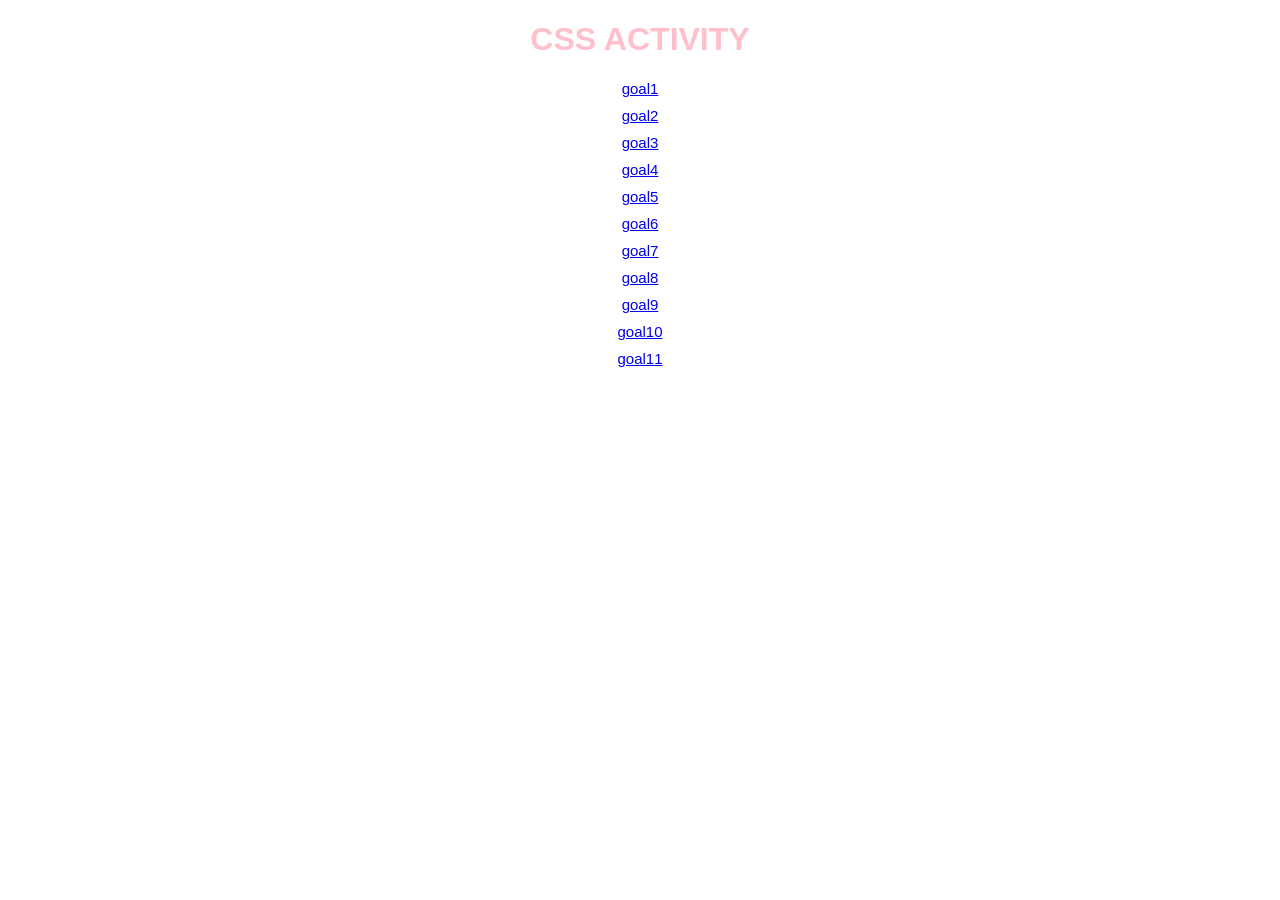
<file: WEBDEVCSS/index.html>
<!DOCTYPE html>
<html lang="en">
<head>
    <meta charset="UTF-8">
    <meta name="viewport" content="width=device-width, initial-scale=1.0">
    <link rel="stylesheet" href="style.css">
</head>

<body>

    <h1>CSS ACTIVITY</h1>

    
    <a href="goal1/index.html">goal1</a>
    <a href="goal2/goal2.html">goal2</a>
    <a href="goal3/goal3.html">goal3</a>
    <a href="goal4/goal4.html">goal4</a>
    <a href="goal5/goal5.html">goal5</a>
    <a href="goal6/goal6.html">goal6</a>
    <a href="goal7/index.html">goal7</a>
    <a href="goal8/goal8.html">goal8</a>
    <a href="goal9/goal9.html">goal9</a>
    <a href="goal10/goal10.html">goal10</a>
    <a href="goal11/goal11.html">goal11</a>
    

</body>
</html>
</file>
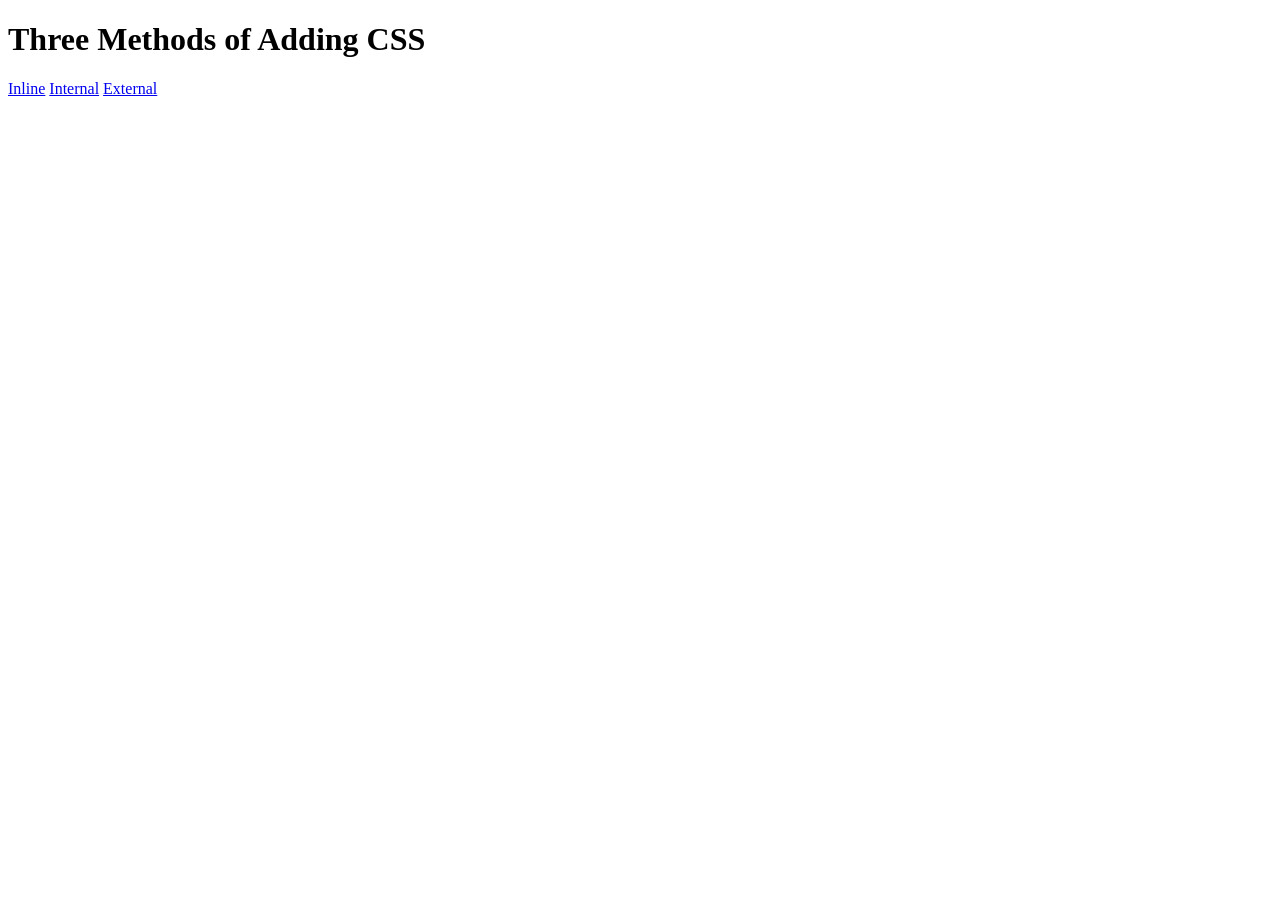
<file: WEBDEVCSS/goal1/index.html>
<!DOCTYPE html>
<html lang="en">
<head>
    <meta charset="UTF-8">
    <meta name="viewport" content="width=device-width, initial-scale=1.0">
    <title>Three Methods of Adding CSS</title>
</head>
<body>

    <h1>Three Methods of Adding CSS</h1>

    <a href="./inline.html">Inline</a>
    <a href="./internal.html">Internal</a>
    <a href="./external.html">External</a>

</body>
</html>
</file>
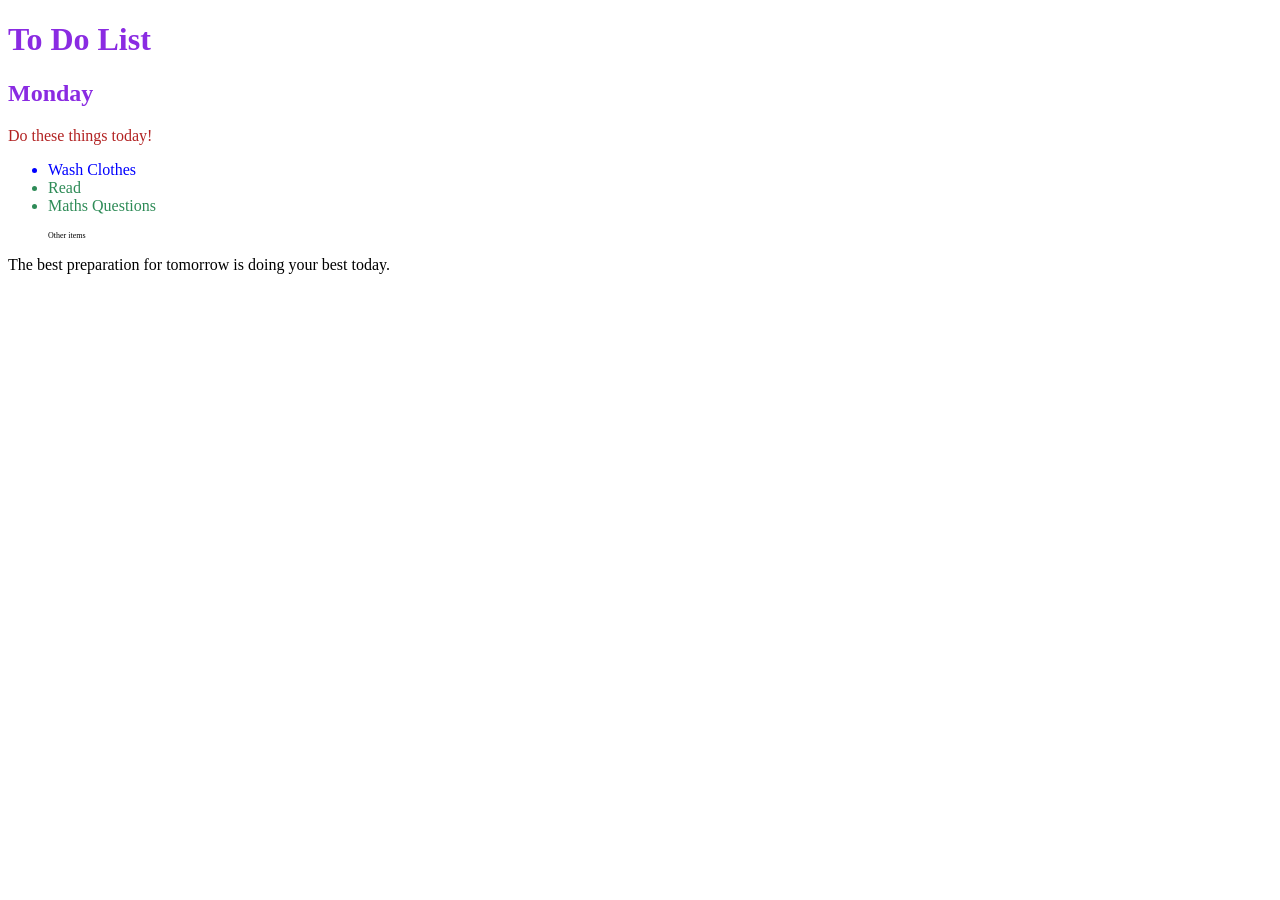
<file: WEBDEVCSS/goal7/index.html>
<!DOCTYPE html>
<html lang="en">

<head>
  <meta charset="UTF-8">
  <title>Combining CSS Selectors</title>

  <link rel="stylesheet" href="goal7.css">
  
</head>

<!-- Don't change any of the HTML code! -->

<body>  
  <h1>To Do List</h1>
  <h2>Monday</h2>
  <div class="box">
    <p class="done">Do these things today!</p>
    <ul class="list">
      <li>Wash Clothes</li>
      <li class="done">Read</li>
      <li class="done">Maths Questions</li>
    </ul>
  </div>

  <ul>
    <p class="done">Other items</p>
  </ul>
  <p>The best preparation for tomorrow is doing your best today.</p>

</body>

</html>
</file>
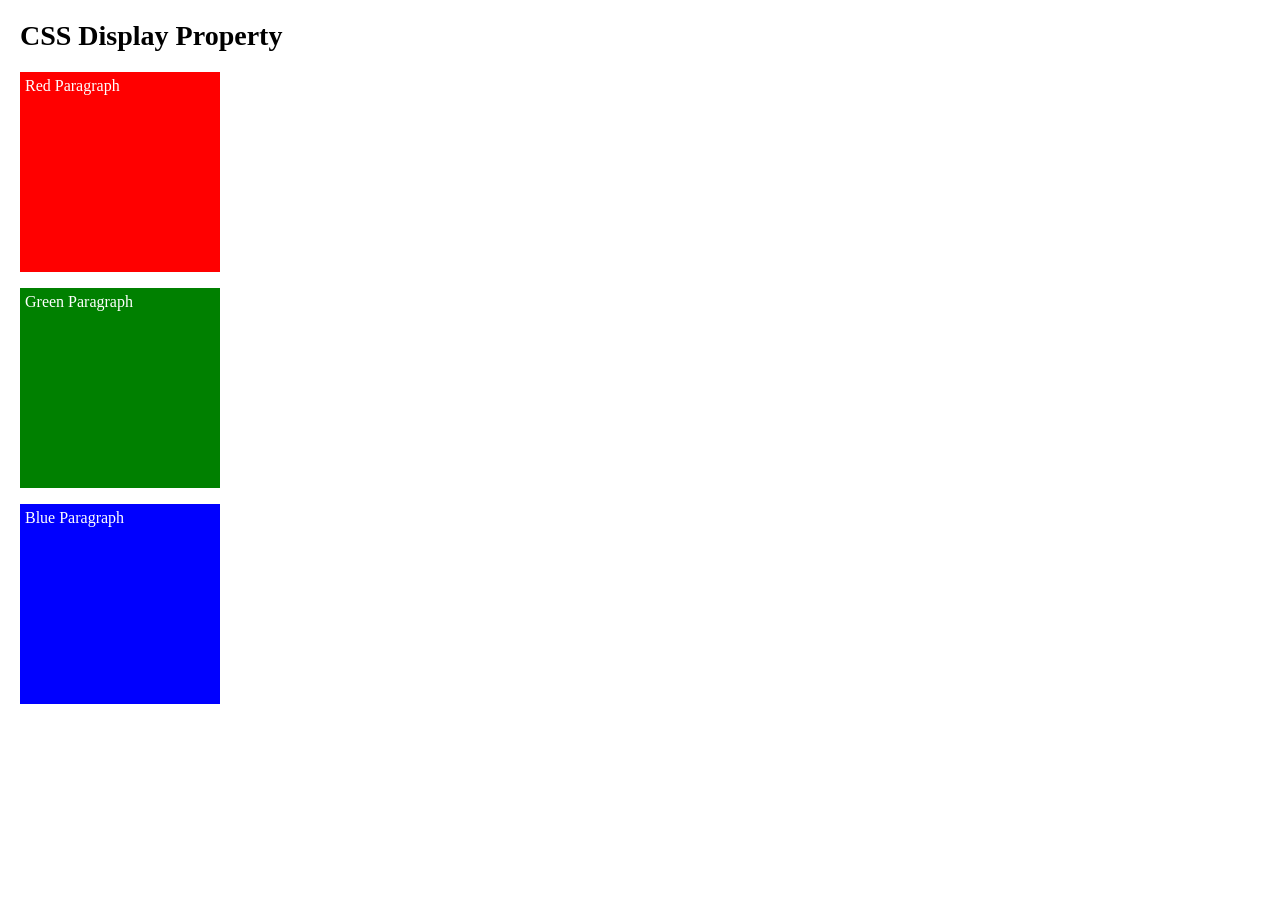
<file: WEBDEVCSS/goal10/goal10.html>
<!DOCTYPE html>
<html lang="en">
<head>
  <meta charset="UTF-8">
  <meta name="viewport" content="width=device-width, initial-scale=1.0">
  <title>CSS Display Property - Block</title>
  <link rel="stylesheet" href="style10.css">
</head>
<body>

  <h1>CSS Display Property</h1>

  <p class="box red">Red Paragraph</p>
  <p class="box green">Green Paragraph</p>
  <p class="box blue">Blue Paragraph</p>

</body>
</html>
</file>
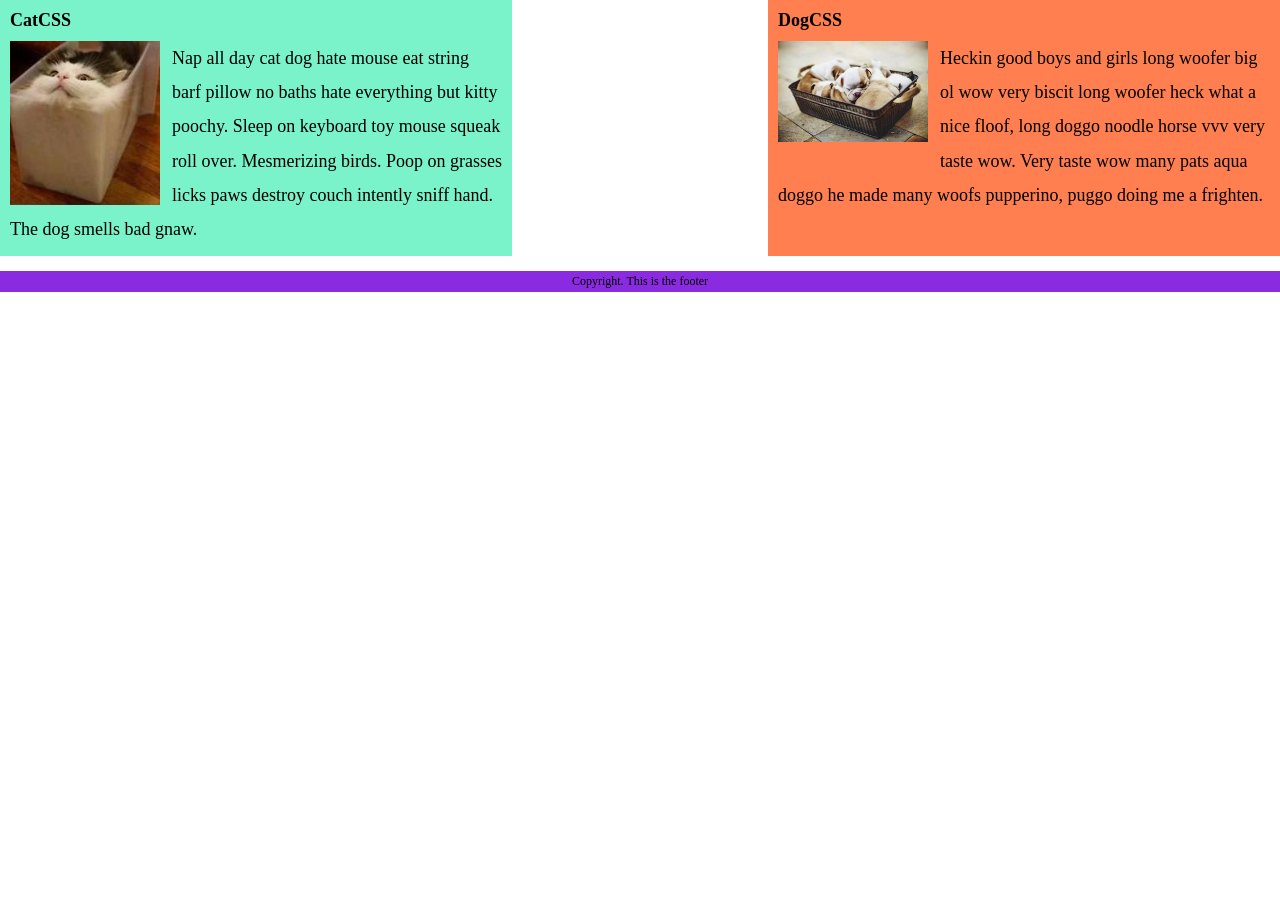
<file: WEBDEVCSS/goal11/goal11.html>
<!DOCTYPE html>
<html lang="en">
<head>
  <meta charset="UTF-8">
  <meta name="viewport" content="width=device-width, initial-scale=1.0">
  <title>CatCSS & DogCSS</title>
  <link rel="stylesheet" href="goal11.css">
</head>
<body>

  <div class="container">
    <div class="card cat-card">
      <h2>CatCSS</h2>
      <div class="card-content">
        <img src="cat.jpeg" alt="Cat in a box" class="float-img">
        <p>
          Nap all day cat dog hate mouse eat string barf pillow no baths hate everything but kitty poochy. Sleep on keyboard toy mouse squeak roll over. Mesmerizing birds. Poop on grasses licks paws destroy couch intently sniff hand. The dog smells bad gnaw.
        </p>
      </div>
    </div>

    <div class="card dog-card">
      <h2>DogCSS</h2>
      <div class="card-content">
        <img src="dog.jpeg" alt="Puppies in a basket" class="float-img">
        <p>
          Heckin good boys and girls long woofer big ol wow very biscit long woofer heck what a nice floof, long doggo noodle horse vvv very taste wow. Very taste wow many pats aqua doggo he made many woofs pupperino, puggo doing me a frighten.
        </p>
      </div>
    </div>
  </div>

  <footer>
    Copyright. This is the footer
  </footer>

</body>
</html>
</file>
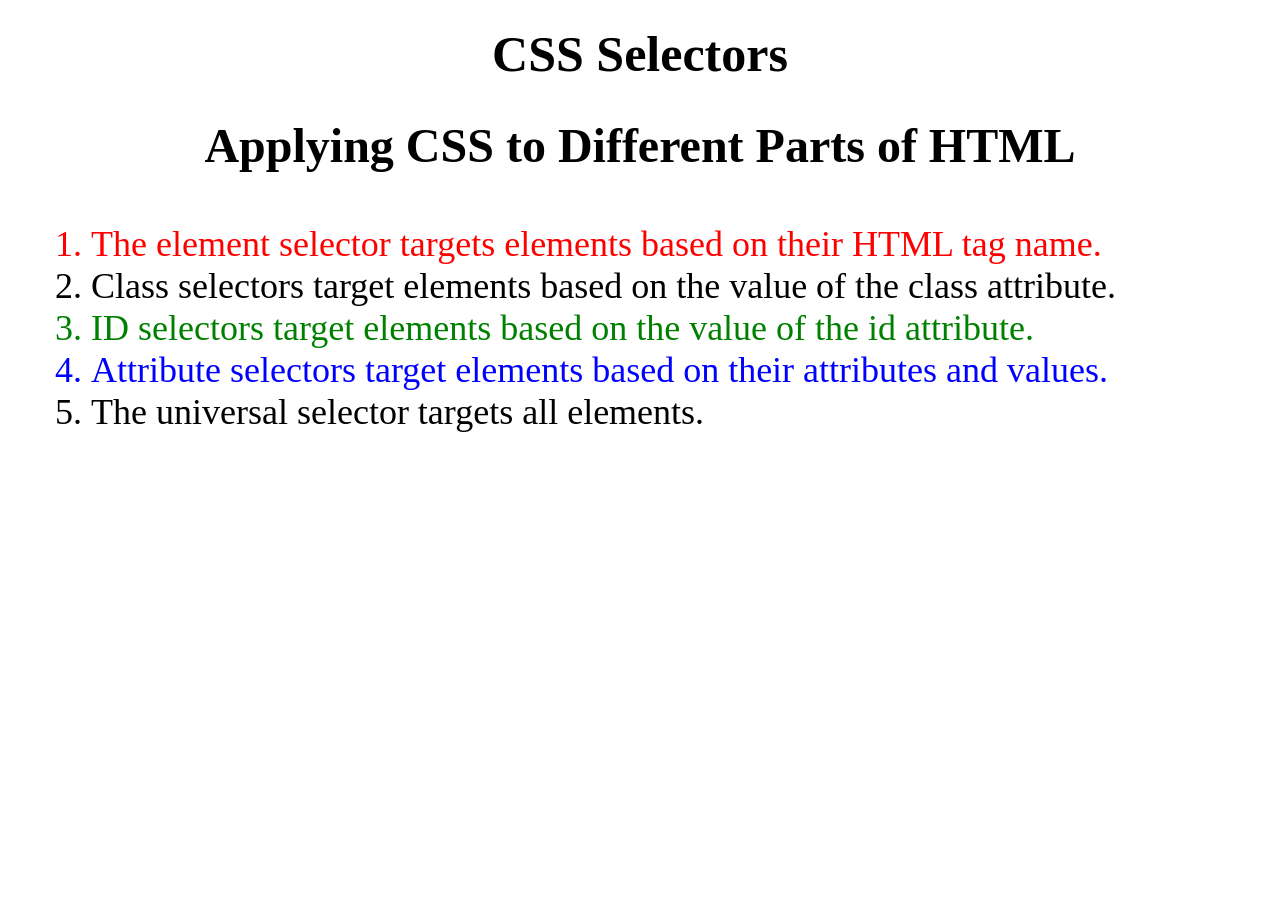
<file: WEBDEVCSS/goal2/goal2.html>
<!DOCTYPE html>
<html lang="en">
<head>
    <meta charset="UTF-8">
    <meta name="viewport" content="width=device-width, initial-scale=1.0">

    <title>CSS Selectors</title>

    
    <link rel="stylesheet" href="goal2.css">
</head>

<body>

    <h1>CSS Selectors</h1>

    <h2>Applying CSS to Different Parts of HTML</h2>

    <ol>
        <li class="element">
            The element selector targets elements based on their HTML tag name.
        </li>

        <li class="class-selector">
            Class selectors target elements based on the value of the class attribute.
        </li>

        <li class="id-selector">
            ID selectors target elements based on the value of the id attribute.
        </li>

        <li class="attribute-selector">
            Attribute selectors target elements based on their attributes and values.
        </li>

        <li class="universal-selector">
            The universal selector targets all elements.
        </li>
    </ol>

</body>
</html>
</file>
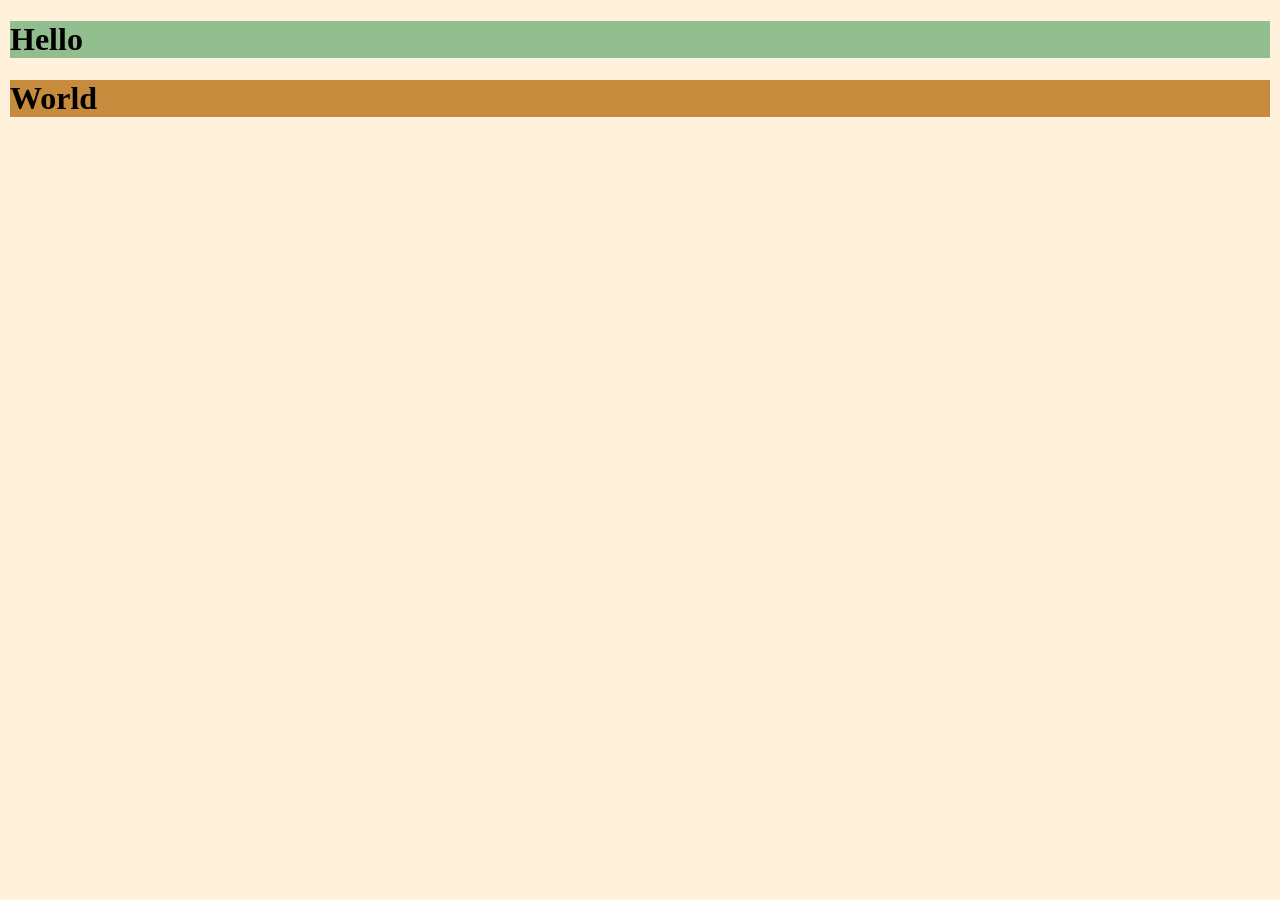
<file: WEBDEVCSS/goal3/goal3.html>
<!DOCTYPE html>
<html lang="en">
<head>
    <meta charset="UTF-8">
    <meta name="viewport" content="width=device-width, initial-scale=1.0">
    <title>Hello World</title>


    <link rel="stylesheet" href="style.css">
</head>

<body>

    <div class="hello">
        <h1>Hello</h1>
    </div>

    <div class="world">
        <h1>World</h1>
    </div>

</body>
</html>
</file>
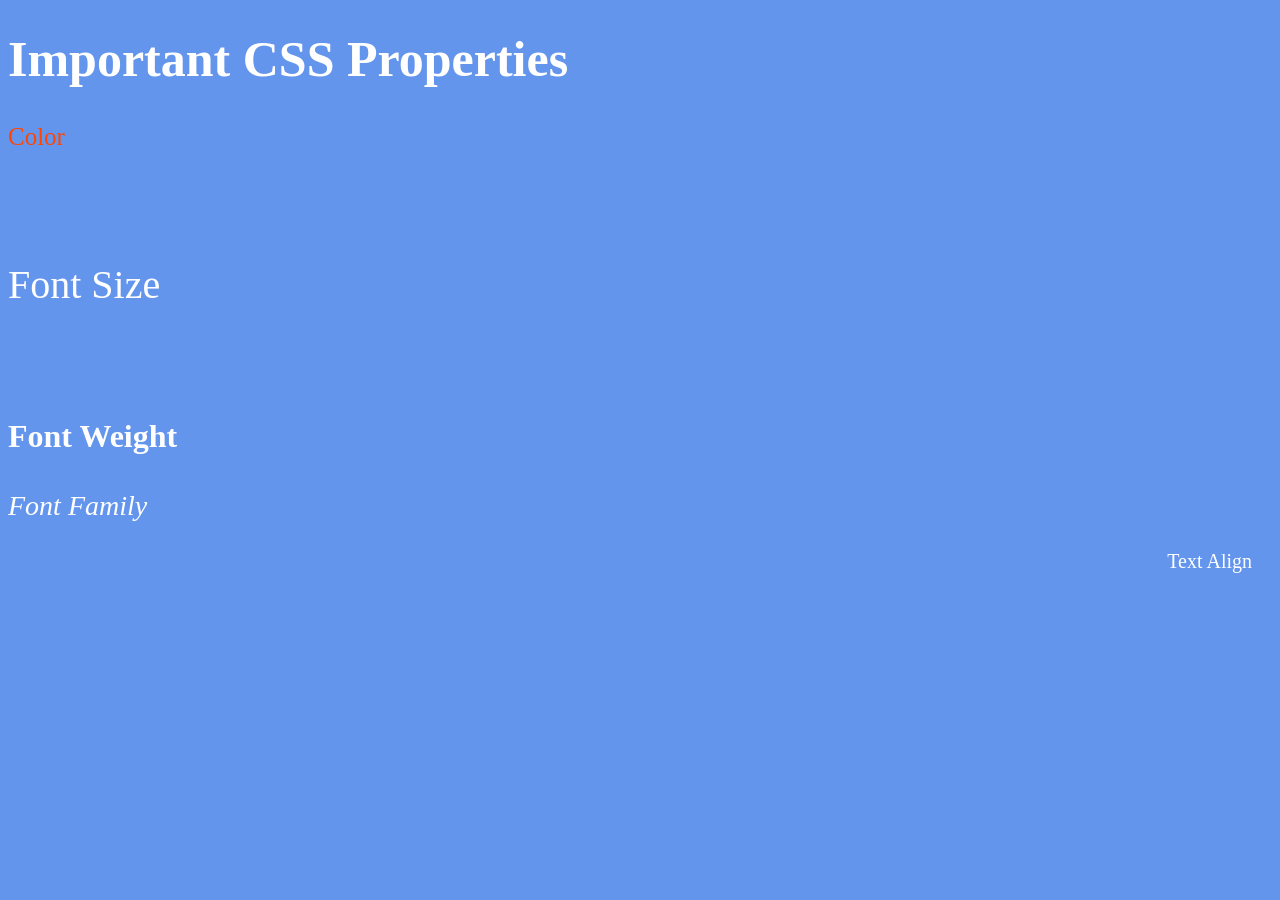
<file: WEBDEVCSS/goal4/goal4.html>
<!DOCTYPE html>
<html lang="en">
<head>
    <meta charset="UTF-8">
    <meta name="viewport" content="width=device-width, initial-scale=1.0">
    <title>Important CSS Properties</title>

    <link rel="stylesheet" href="goal4.css">
</head>

<body>

    <h1>Important CSS Properties</h1>

    <p class="color">Color</p>

    <p class="font-size">Font Size</p>

    <p class="font-weight">Font Weight</p>

    <p class="font-family">Font Family</p>

    <p class="text-align">Text Align</p>

</body>
</html>
</file>
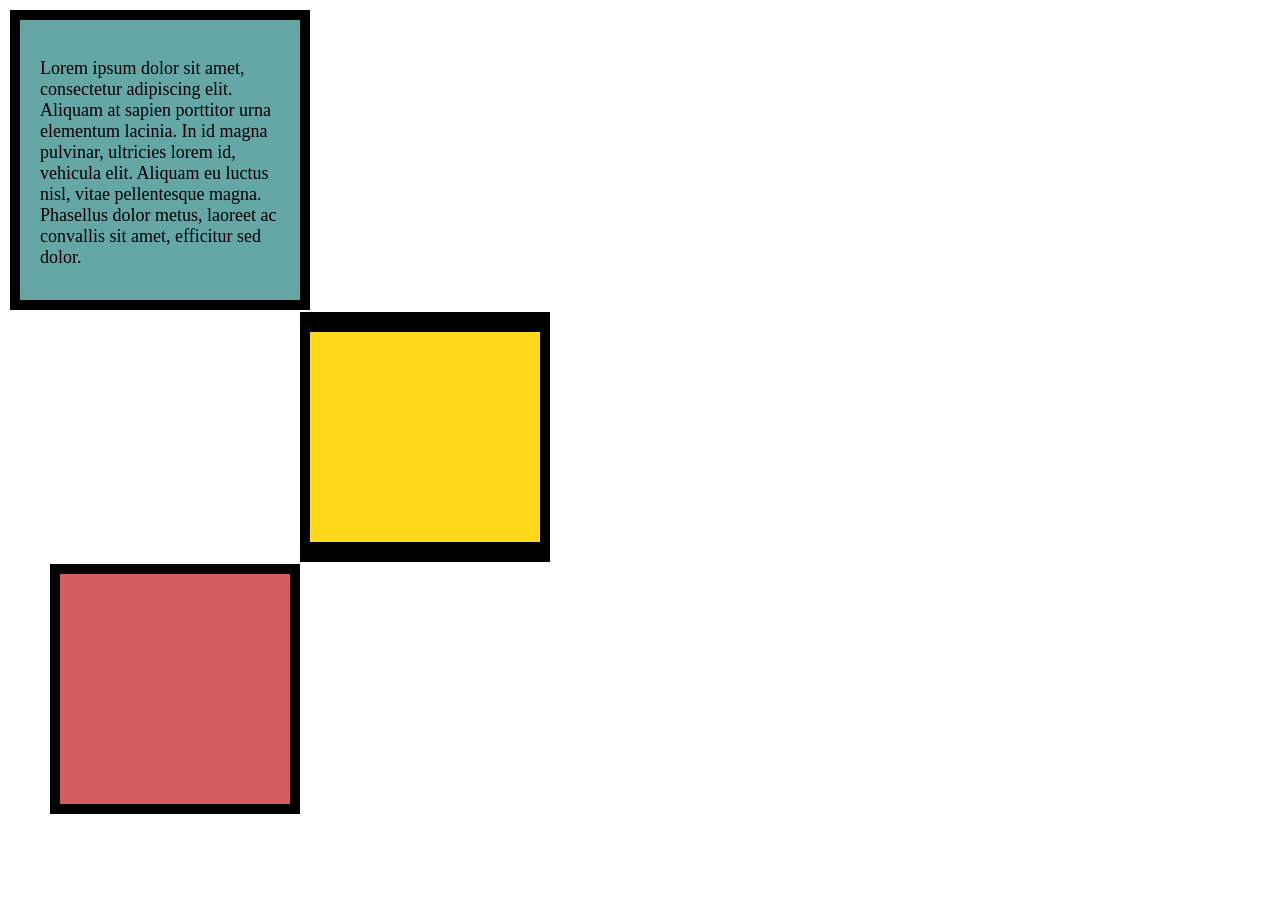
<file: WEBDEVCSS/goal5/goal5.html>
<!DOCTYPE html>
<html lang="en">
<head>
    <meta charset="UTF-8">
    <meta name="viewport" content="width=device-width, initial-scale=1.0">
    <title>CSS Box Model</title>

    <link rel="stylesheet" href="goal5.css">
</head>

<body>


    <div class="box box1">
        <p>
            Lorem ipsum dolor sit amet, consectetur adipiscing elit.
            Aliquam at sapien porttitor urna elementum lacinia.
            In id magna pulvinar, ultricies lorem id, vehicula elit.
            Aliquam eu luctus nisl, vitae pellentesque magna.
            Phasellus dolor metus, laoreet ac convallis sit amet,
            efficitur sed dolor.
        </p>
    </div>

  
    <div class="box box2">
    </div>


    <div class="box box3">
    </div>

</body>
</html>
</file>
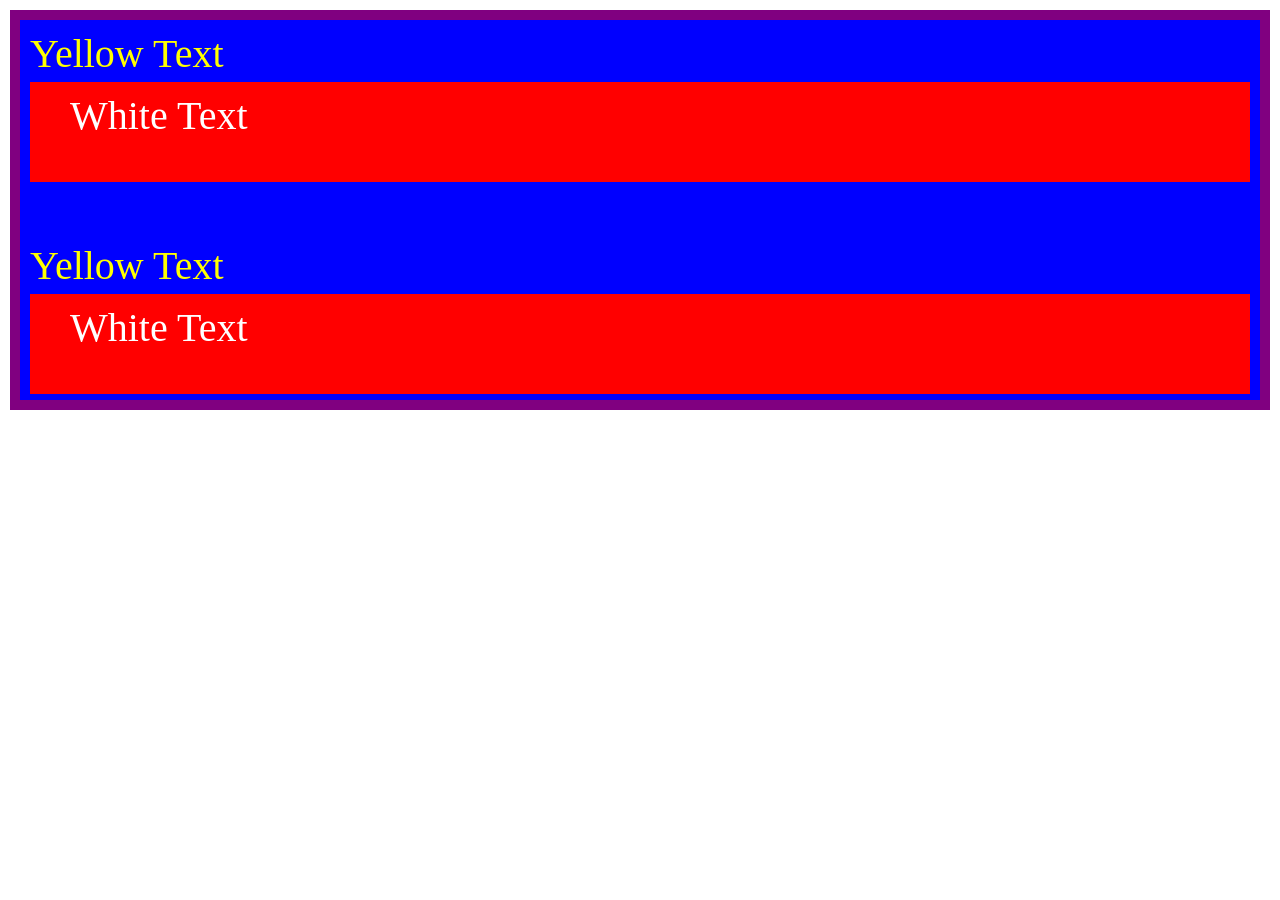
<file: WEBDEVCSS/goal6/goal6.html>
<!DOCTYPE html>
<html lang="en">
<head>
    <meta charset="UTF-8">
    <meta name="viewport" content="width=device-width, initial-scale=1.0">
    <title>CSS Padding and Margin</title>

    <link rel="stylesheet" href="goal6.css">
</head>

<body>

    <div class="outer-box">

        <div class="inner-box">

            <div class="section">
                <h1>Yellow Text</h1>

                <div class="red-box">
                    <p>White Text</p>
                </div>
            </div>

            <div class="section">
                <h1>Yellow Text</h1>

                <div class="red-box">
                    <p>White Text</p>
                </div>
            </div>

        </div>

    </div>

</body>
</html>
</file>
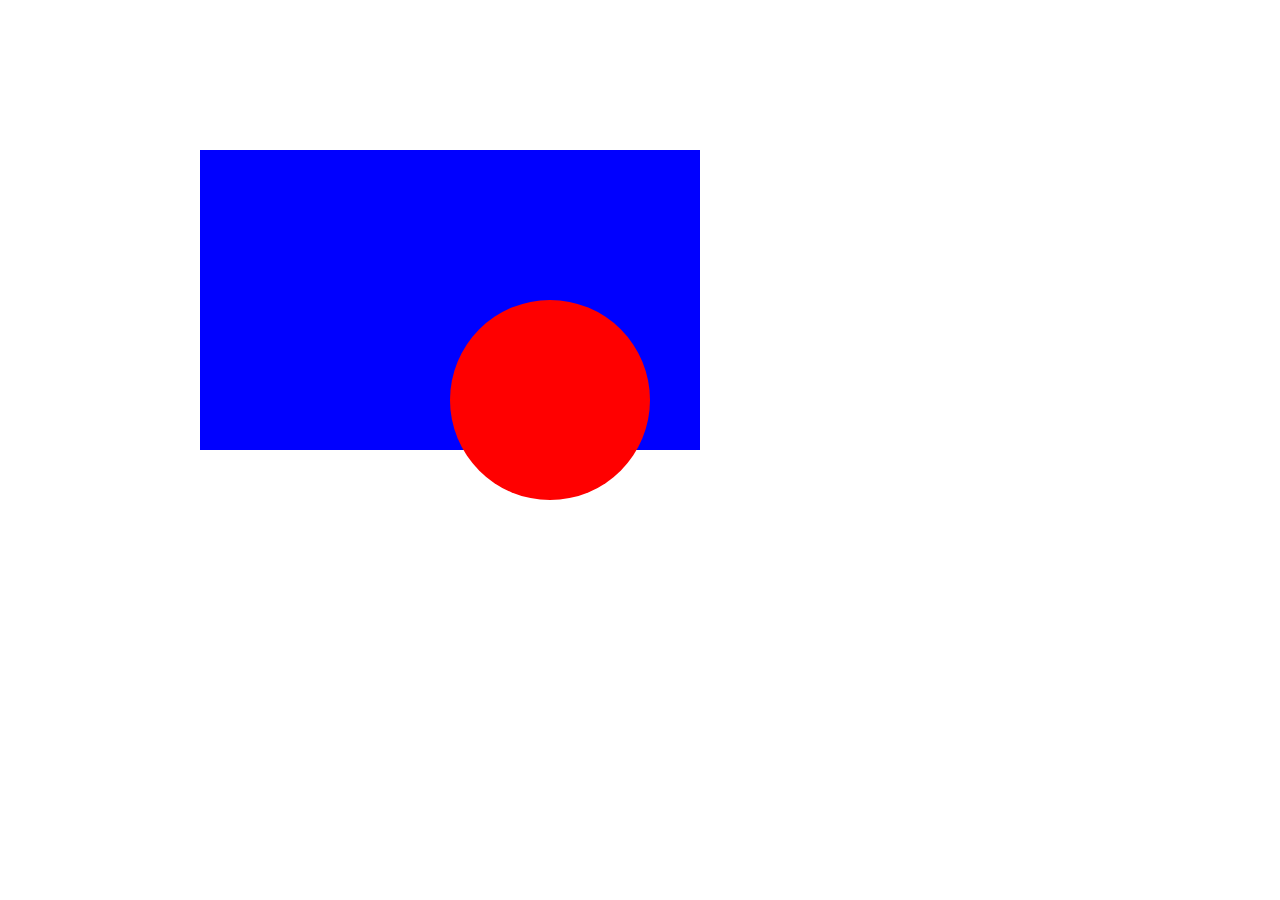
<file: WEBDEVCSS/goal8/goal8.html>
<!DOCTYPE html>
<html lang="en">
<head>
    <meta charset="UTF-8">
    <meta name="viewport" content="width=device-width, initial-scale=1.0">
    <title>CSS Positioning</title>

    <link rel="stylesheet" href="goal8.css">

</head>
<body>

    <div class="blue-box">
      <div class="red-circle"></div>
    </div>

</body>
</html>
</file>
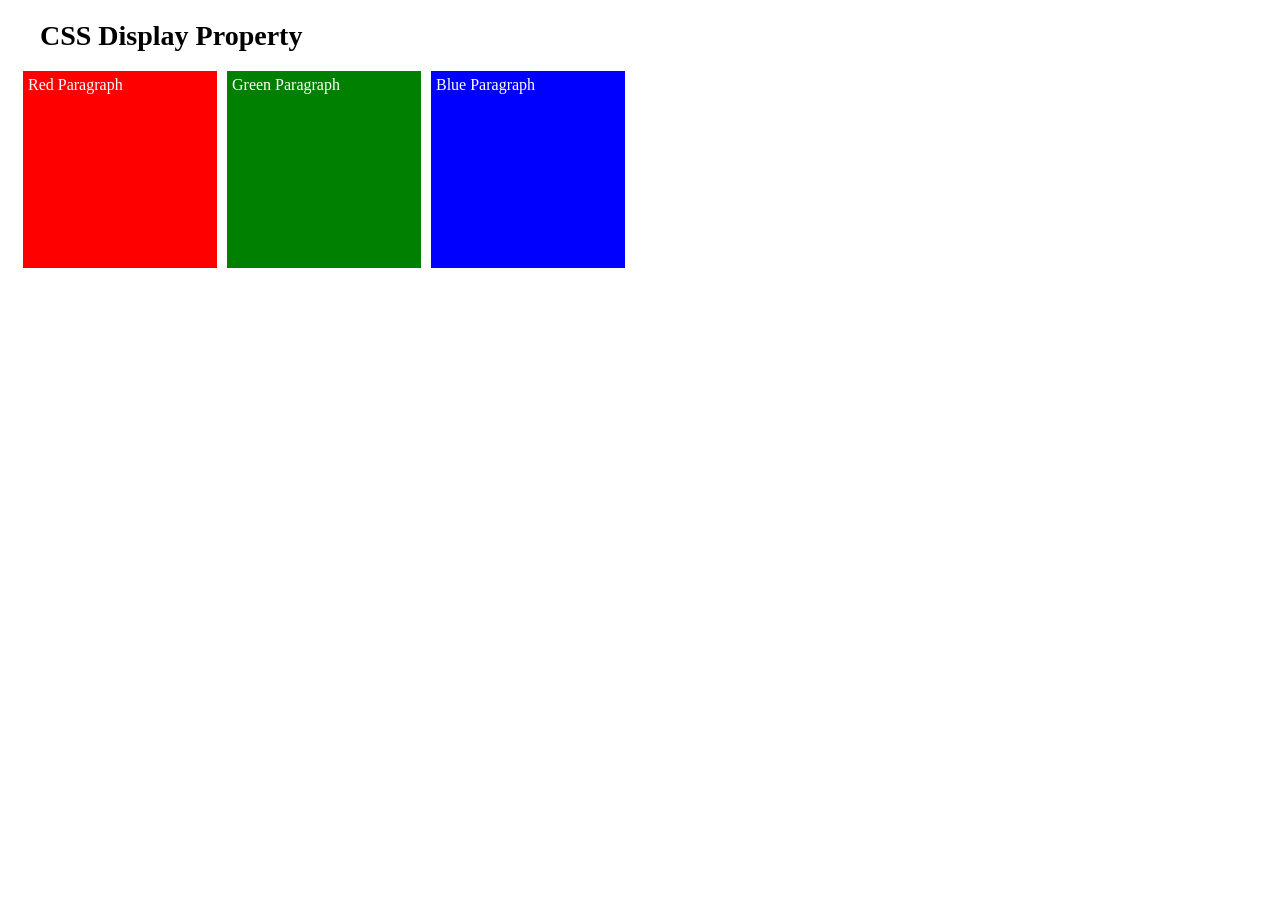
<file: WEBDEVCSS/goal9/goal9.html>
<!DOCTYPE html>
<html lang="en">
<head>
  <meta charset="UTF-8">
  <meta name="viewport" content="width=device-width, initial-scale=1.0">
  <title>CSS Display Property - Inline Block</title>
  <link rel="stylesheet" href="style.css">
</head>
<body>

  <h1>CSS Display Property</h1>

  <p class="box red">Red Paragraph</p>
  <p class="box green">Green Paragraph</p>
  <p class="box blue">Blue Paragraph</p>

</body>
</html>
</file>
<file: WEBDEVCSS/style.css>
body {
    font-family: Arial;
    text-align: center;
}

h1 {
    color: pink;
}

a {
    display: block;
    margin: 10px;
    font-size: 15px;
}
</file>
<file: WEBDEVCSS/goal7/goal7.css>
h1, h2{
    color: blueviolet;
}

.box > .done{
    color:firebrick;
}
.list li{
    color:blue;
}
li.done{
    color:seagreen;
}
ul p.done{
    font-size: 0.5rem;
}
ul p.done{
    font-size: 0.5;
}
</file>
<file: WEBDEVCSS/goal10/style10.css>
body {
  font-family: serif;
  margin: 20px;
}

h1 {
  font-size: 28px;
  margin-bottom: 20px;
}

.box {
  display: block;
  width: 200px;
  height: 200px;
  color: white;
  padding: 5px;
  margin-bottom: 15px;
  box-sizing: border-box;
}

.red {
  background-color: red;
}

.green {
  background-color: green;
}

.blue {
  background-color: blue;
}
</file>
<file: WEBDEVCSS/goal11/goal11.css>
* {
  box-sizing: border-box;
  margin: 0;
  padding: 0;
}

body {
  font-family: serif;
  background-color: #ffffff;
}

.container {
  display: flex;
  justify-content: space-between;
  width: 100%;
}

.card {
  width: 40%;
  padding: 10px;
}

.cat-card {
  background-color: #7bf3ca;
}

.dog-card {
  background-color: #ff7f50;
}

h2 {
  font-size: 18px;
  font-weight: bold;
  margin-bottom: 10px;
}

.float-img {
  float: left;
  width: 150px;
  height: auto;
  margin-right: 12px;
  margin-bottom: 5px;
}

p {
  font-size: 18px;
  line-height: 1.9;
  color: #000000;
}

.card-content::after {
  content: "";
  display: table;
  clear: both;
}

footer {
  width: 100%;
  background-color: #8a2be2;
  color: #000000;
  text-align: center;
  font-size: 12px;
  padding: 3px 0;
  margin-top: 15px;
}
</file>
<file: WEBDEVCSS/goal2/goal2.css>
* {
    box-sizing: border-box;
}


body {
    margin: 0;
    padding: 25px 30px;
    background-color: white;
    font-family: "Times New Roman", Times, serif;
    text-align: center;
}


h1 {
    font-size: 50px;
    margin: 0 0 35px 0;
    color: black;
}


h2 {
    font-size: 48px;
    margin: 0 0 50px 0;
    color: black;
}


ol {
    margin: 0 auto;
    padding-left: 0;
    width: 90%;
    text-align: left;
    font-size: 36px;
}


.element {
    color: red;
}


.class-selector {
    color: black;
}


.id-selector {
    color: green;
}


.attribute-selector {
    color: blue;
}


.universal-selector {
    color: black;
}
</file>
<file: WEBDEVCSS/goal3/style.css>
body {
    background-color: #fff1dc;
    margin: 10px;
}

.box {
    height: 100px;
    margin-bottom: 55px;
    padding-left: 5px;
    
    color: white;
    font-family: Georgia, serif;
    font-size: 80px;
    font-weight: bold;
}

.hello {
    background-color: #91bd8f;
}

.world {
    background-color: #c78b3d;
}
</file>
<file: WEBDEVCSS/goal4/goal4.css>
body {
    margin: 0;
    padding: 30px 8px;
    

    background-color: #6495ed;

    
    font-family: "Times New Roman", Times, serif;

   
    color: white;
}


h1 {
    margin: 0;
    font-size: 50px;
    font-weight: bold;
    color: white;
}


.color {
    margin-top: 35px;
    font-size: 25px;
    color: orangered;
}


.font-size {
    margin-top: 110px;
    font-size: 40px;
    color: white;
}


.font-weight {
    margin-top: 110px;
    font-size: 32px;
    font-weight: bold;
    color: white;
}


.font-family {
    margin-top: 35px;
    font-size: 28px;
    font-family: cursive;
    font-style: italic;
    color: white;
}


.text-align {
    margin-top: 25px;
    margin-right: 20px;
    font-size: 20px;
    text-align: right;
    color: white;
}
</file>
<file: WEBDEVCSS/goal5/goal5.css>
body {
    margin: 10px;
    background: white;
}

.box {
    box-sizing: border-box;
    border: 10px solid black;
}

.box1 {
    width: 300px;
    height: 300px;
    background: #65a6a6;

    padding: 20px;
    margin-bottom: 2px;

    font-family: "Times New Roman", serif;
    font-size: 18px;
}

.box2 {
    width: 250px;
    height: 250px;
    background: #ffd91a;
    
    margin-left: 290px;
    margin-bottom: 2px;

    
    border-left: 10px solid black;
    border-right: 10px solid black;
    border-top: 20px solid black;
    border-bottom: 20px solid black;

    box-sizing: border-box;
}

.box3 {
    width: 250px;
    height: 250px;
    background: #d45d62;

    margin-left: 40px;
}
</file>
<file: WEBDEVCSS/goal6/goal6.css>
body {
    margin: 0;
    padding: 10px;
    background-color: white;
    font-family: "Times New Roman", Times, serif;
}


.outer-box {
    background-color: purple;

    
    padding: 10px;

   
    width: 100%;
    height: 400px;

    box-sizing: border-box;
}


.inner-box {
    background-color: blue;

    
    padding: 10px;

    height: 100%;
    box-sizing: border-box;
}


.section {
    margin-bottom: 60px;
}


.section h1 {
    color: yellow;
    font-size: 40px;
    font-weight: normal;

    margin: 0 0 5px 0;
}


.red-box {
    background-color: red;

    
    padding: 10px 40px;

    width: 100%;
    height: 100px;

    box-sizing: border-box;
}


.red-box p {
    color: white;
    font-size: 40px;

    margin: 0;
}
</file>
<file: WEBDEVCSS/goal8/goal8.css>
body {
    margin: 0;
    padding: 0;
}

.blue-box {
    position: absolute;
    top: 150px;
    left: 200px;
    width: 500px;
    height: 300px;
    background-color: blue;
}

.red-circle {
    position: absolute;
    top: 150px;
    left: 250px;
    width: 200px;
    height: 200px;
    background-color: red;
    border-radius: 50%;
}
</file>
<file: WEBDEVCSS/goal9/style.css>
body {
  font-family: serif;
  margin: 20px;
}

h1 {
  font-size: 28px;
  margin-left: 20px;
}

.box {
  display: inline-block;
  width: 200px;
  height: 200px;
  color: white;
  padding: 5px;
  margin: 0;
  box-sizing: border-box;
  vertical-align: top;
}

.red {
  background-color: red;
  border: 3px solid white;
  border-top: 10px;
}

.green {
  background-color: green ;
  border: 3px solid white;
  border-top: 10px;
}

.blue {
  background-color: blue;
  border: 3px solid white;
  border-top: 10px;
}
</file>
